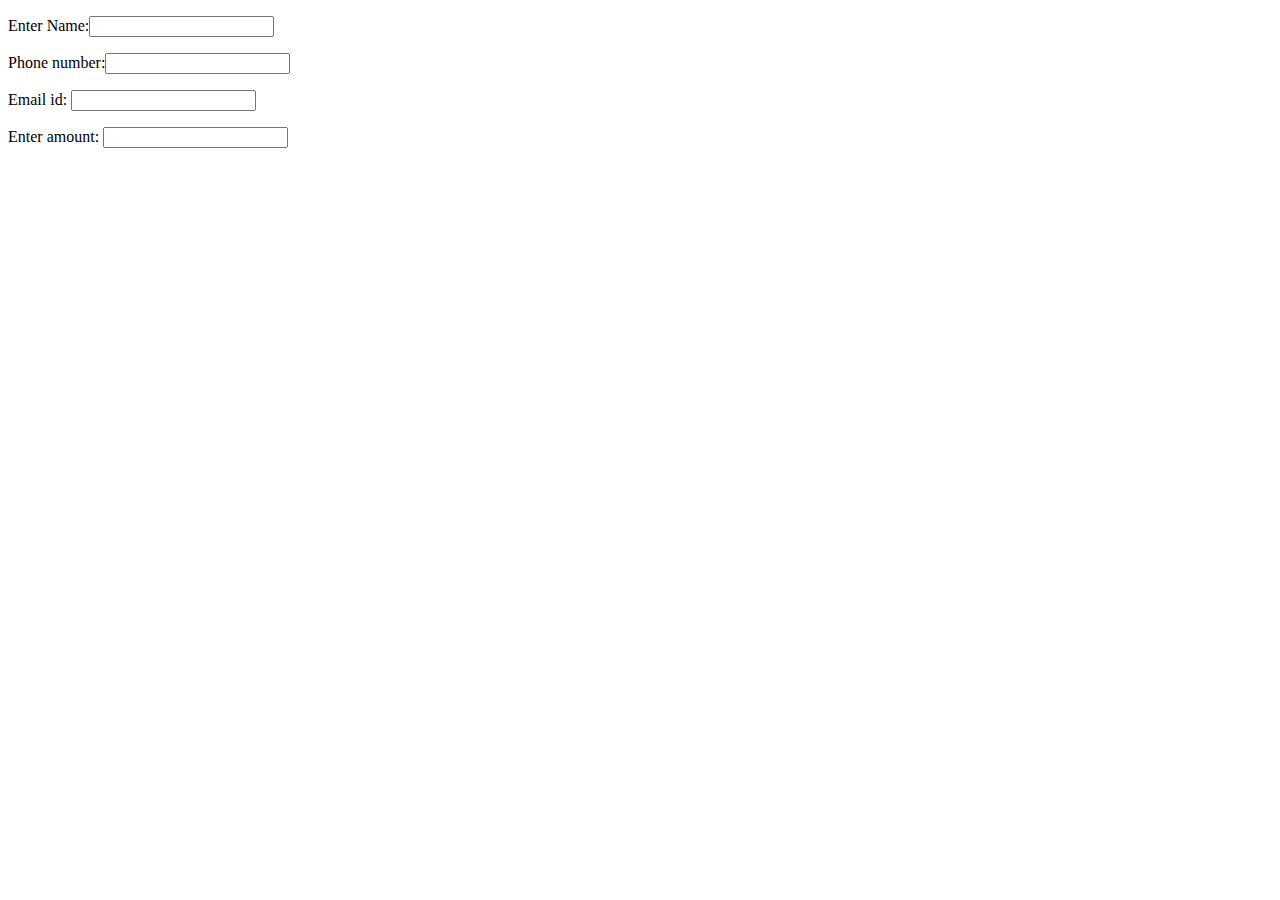
<file: images/form.html>
<!doctype html>
<html>
<head>
<meta charset="utf-8">
<title>Untitled Document</title>
</head>
<form>
<form method="" action="">
<p>Enter Name:<input type="text">
<inline block>	</p><p>Phone number:<input type="numerical"></p></inline>
<p>Email id: <input type="text"></p><p>Enter amount: <input type="text"></p>
</form>
<body>
</body>
</html>
</file>
